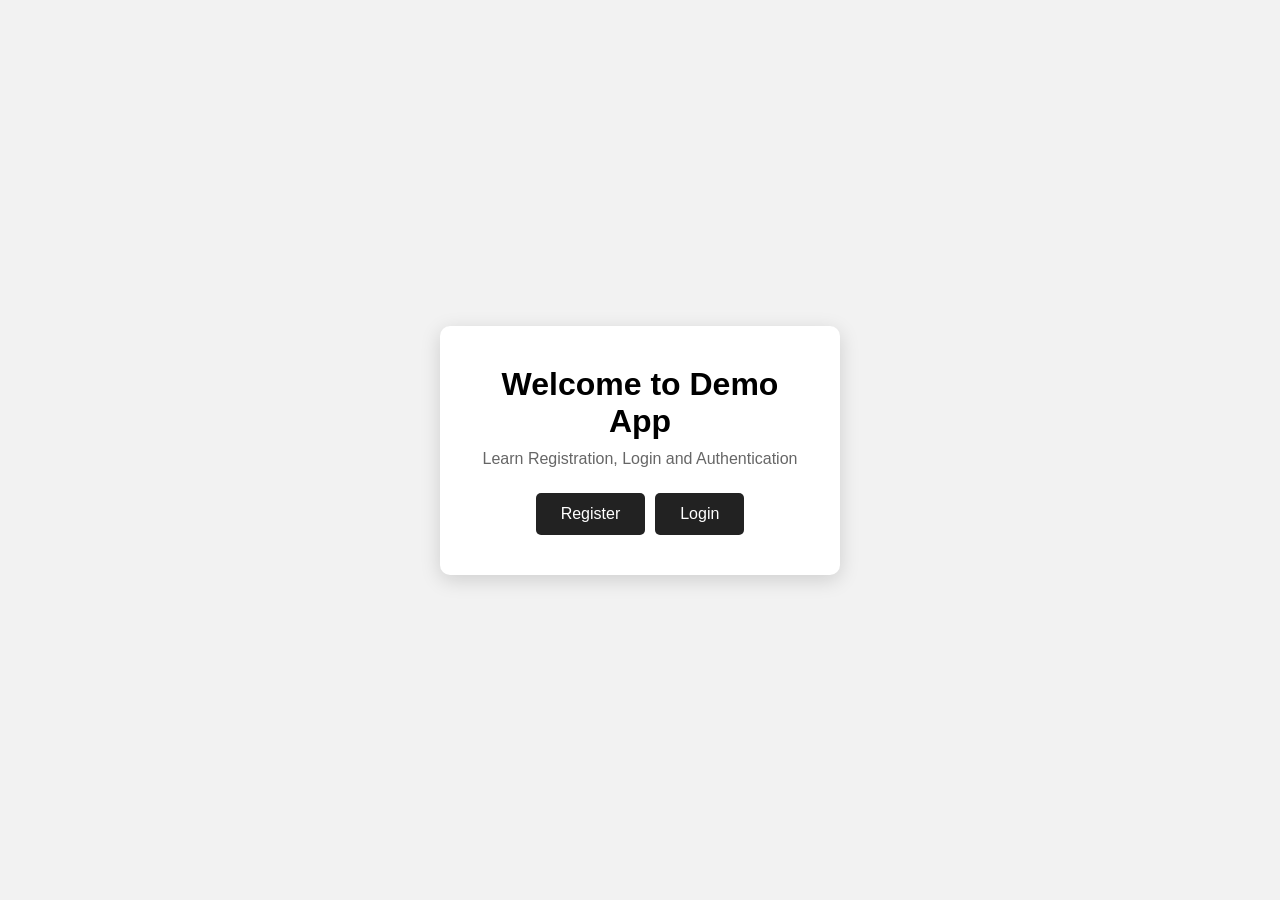
<file: 01-localstorage/index.html>
<!DOCTYPE html>
<!-- Tells the browser that this is an HTML5 document -->

<html lang="en">
<!-- Starts the HTML document and declares English as the language -->

<head>
    <!-- Contains information about the page -->

    <meta charset="UTF-8">
    <!-- Allows the browser to correctly display characters -->

    <meta name="viewport" content="width=device-width, initial-scale=1.0">
    <!-- Makes the page responsive on different screen sizes -->

    <title>Demo App</title>
    <!-- Sets the browser tab title -->

    <link rel="stylesheet" href="style.css">
    <!-- Connects this HTML file to style.css -->

</head>

<body>
    <!-- Contains everything visible on the page -->

    <div class="container">
        <!-- Main container for the landing page -->

        <h1>Welcome to Demo App</h1>
        <!-- Main heading -->

        <p>Learn Registration, Login and Authentication</p>
        <!-- Short description -->

        <div class="buttons">
            <!-- Container for the two buttons -->

            <a href="register/register.html">Register</a>
            <!-- Opens the registration page -->

            <a href="login/login.html">Login</a>
            <!-- Opens the login page -->

        </div>

    </div>

</body>

</html>
</file>
<file: 01-localstorage/style.css>
/* Selects every element on the page */
* {
    /* Removes the browser's default outer spacing */
    margin: 0;

    /* Removes the browser's default inner spacing */
    padding: 0;

    /* Makes width calculations easier */
    box-sizing: border-box;
}

/* Styles the entire body */
body {
    /* Sets the font */
    font-family: Arial, sans-serif;

    /* Gives the page a light background */
    background-color: #f2f2f2;

    /* Uses Flexbox */
    display: flex;

    /* Centers content horizontally */
    justify-content: center;

    /* Centers content vertically */
    align-items: center;

    /* Makes the body at least the height of the screen */
    min-height: 100vh;
}

/* Styles the main container */
.container {
    /* Sets the width */
    width: 400px;

    /* Sets the background */
    background-color: white;

    /* Adds space inside */
    padding: 40px;

    /* Rounds the corners */
    border-radius: 10px;

    /* Adds a shadow */
    box-shadow: 0 5px 20px rgba(0, 0, 0, 0.15);

    /* Centers the text */
    text-align: center;
}

/* Styles the heading */
h1 {
    /* Adds space below the heading */
    margin-bottom: 10px;
}

/* Styles the paragraph */
p {
    /* Changes the text color */
    color: #666;

    /* Adds space below */
    margin-bottom: 25px;
}

/* Styles the button container */
.buttons {
    /* Uses Flexbox */
    display: flex;

    /* Adds space between buttons */
    gap: 10px;

    /* Centers the buttons */
    justify-content: center;
}

/* Styles both links */
.buttons a {
    /* Removes the default underline */
    text-decoration: none;

    /* Sets text color */
    color: white;

    /* Sets background color */
    background-color: #222;

    /* Adds inside spacing */
    padding: 12px 25px;

    /* Rounds corners */
    border-radius: 5px;
}

/* Changes button appearance when mouse is over it */
.buttons a:hover {
    /* Changes background color */
    background-color: #444;
}
</file>
